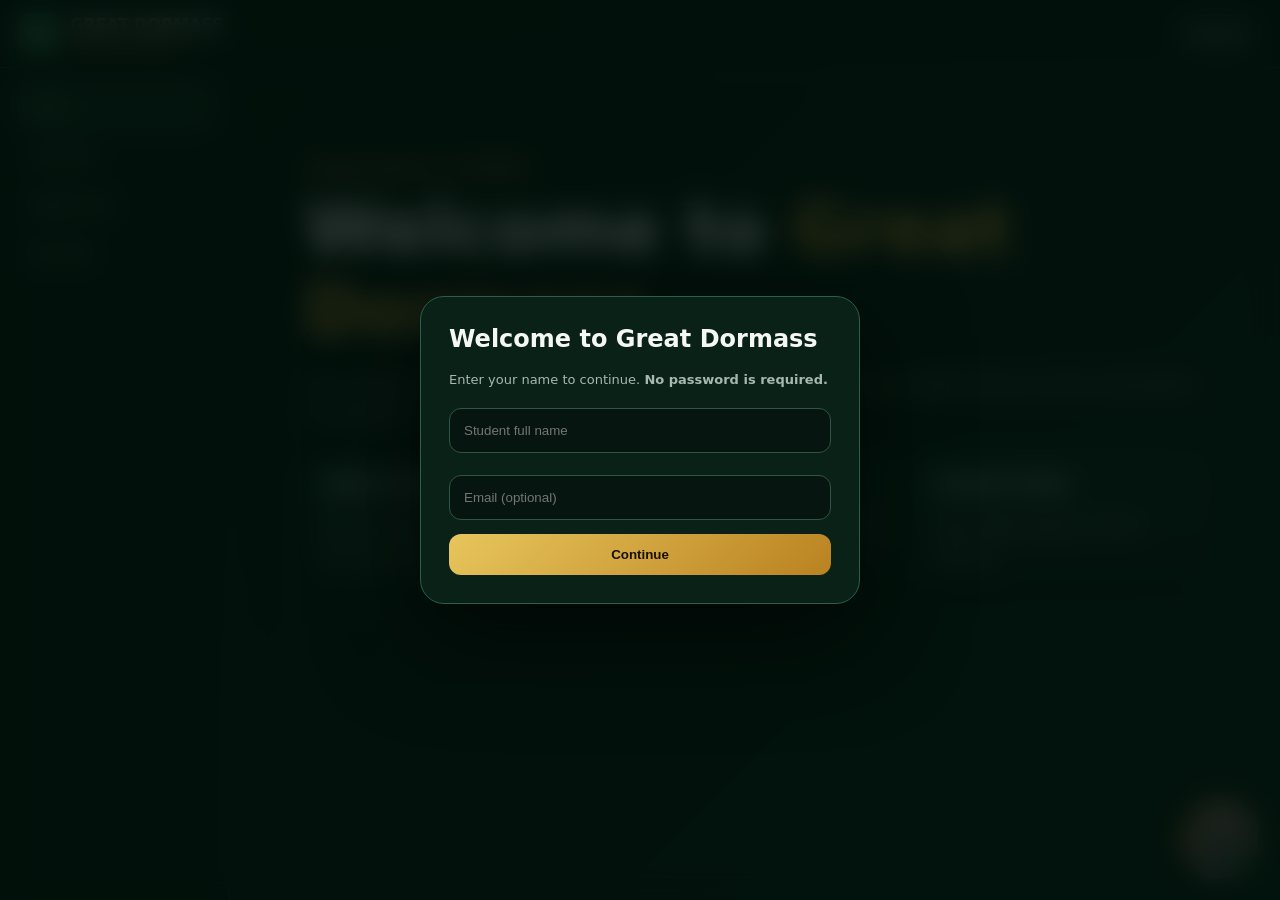
<file: index.html>
<!doctype html>
<html lang="en">
<head>
<meta charset="utf-8">
<meta name="viewport" content="width=device-width,initial-scale=1">
<title>Great Dormass Student Website — Justice AI</title>
<style>
:root{--green:#0b5d3b;--green2:#0f7a4d;--gold:#d8a83e;--bg:#06140f;--panel:#0b2118;--text:#f4f7f4;--muted:#a8b8af;--line:#234536}
*{box-sizing:border-box}html,body{margin:0;height:100%;font-family:Inter,system-ui,Arial;background:linear-gradient(135deg,#04110c,#092319);color:var(--text)}
body{overflow:hidden}.app{height:100dvh;display:flex;flex-direction:column}
.top{height:68px;flex:0 0 68px;display:flex;align-items:center;justify-content:space-between;padding:0 18px;border-bottom:1px solid var(--line);background:#06170fdd;backdrop-filter:blur(18px)}
.brand{display:flex;align-items:center;gap:10px}.logo{width:42px;height:42px;border-radius:12px;background:var(--green);display:grid;place-items:center;font-weight:900;color:#fff}.brand b{display:block}.brand small{color:var(--gold)}
.profile{border:1px solid var(--line);border-radius:999px;padding:8px 12px;background:#0b2017}
.main{flex:1;min-height:0;display:grid;grid-template-columns:230px 1fr}
.side{padding:18px;border-right:1px solid var(--line);background:#06170f}
.nav{display:grid;gap:8px}.nav button{border:1px solid transparent;background:transparent;color:#dbe7df;text-align:left;padding:12px;border-radius:12px;cursor:pointer}.nav button:hover,.nav button.active{background:#0d2e21;border-color:#275740}
.content{position:relative;overflow:hidden}.screen{height:100%;overflow:auto;padding:28px;display:none}.screen.active{display:block}
.hero{max-width:900px;margin:auto;padding-top:7vh}.hero h1{font-size:clamp(38px,6vw,70px);margin:10px 0}.hero span{color:var(--gold)}.hero p{color:var(--muted);font-size:18px;line-height:1.7}.cards{display:grid;grid-template-columns:repeat(3,1fr);gap:14px;margin-top:25px}.card{background:linear-gradient(180deg,#0d2b20,#081a13);border:1px solid var(--line);border-radius:18px;padding:18px}
.ai-fab{position:fixed;right:22px;bottom:22px;width:76px;height:76px;border-radius:50%;padding:3px;background:linear-gradient(135deg,var(--gold),#fff0a5,var(--green2));border:0;box-shadow:0 12px 40px #0009;cursor:pointer;z-index:30}.ai-fab img{width:100%;height:100%;object-fit:cover;object-position:center top;border-radius:50%}.ai-fab:after{content:"";position:absolute;right:4px;bottom:5px;width:14px;height:14px;border-radius:50%;background:#20d27a;border:3px solid #082016}
.login{position:fixed;inset:0;background:#02100bcc;backdrop-filter:blur(14px);z-index:50;display:grid;place-items:center;padding:20px}.login-card{width:min(440px,100%);background:#0a2118;border:1px solid #2a6047;border-radius:24px;padding:28px;box-shadow:0 30px 100px #0009}.login-card h2{margin-top:0}.login-card input{width:100%;padding:14px;border-radius:12px;border:1px solid #315542;background:#06150f;color:#fff;margin:8px 0 14px}.btn{border:0;border-radius:12px;padding:13px 16px;font-weight:800;cursor:pointer}.primary{background:linear-gradient(135deg,#e8c55d,#b98220);color:#171006;width:100%}.muted{color:var(--muted);font-size:13px}

.chat{position:fixed;inset:0;background:#04120d;z-index:40;display:none;flex-direction:column}.chat.open{display:flex}.chat-head{height:70px;flex:0 0 70px;border-bottom:1px solid var(--line);display:flex;align-items:center;gap:12px;padding:10px 16px;background:#071b13}.chat-head img{width:48px;height:48px;border-radius:50%;object-fit:cover;object-position:center top;border:2px solid var(--gold)}.chat-title{flex:1}.chat-title b{display:block}.online{font-size:11px;color:#45dc8c}.icon-btn{background:#10291e;border:1px solid var(--line);color:#fff;border-radius:10px;padding:10px;cursor:pointer}
.messages{flex:1;overflow:auto;padding:24px;display:flex;flex-direction:column;gap:14px;max-width:950px;width:100%;margin:auto}.msg{max-width:min(760px,85%);padding:13px 15px;border-radius:16px;line-height:1.55;white-space:pre-wrap}.ai{align-self:flex-start;background:#10291e;border:1px solid #214b39}.me{align-self:flex-end;background:#14643f}.composer{padding:14px;border-top:1px solid var(--line);background:#06170f}.composer-inner{max-width:950px;margin:auto;display:flex;gap:8px;align-items:end}.composer textarea{flex:1;min-height:52px;max-height:140px;resize:none;background:#091c14;color:#fff;border:1px solid #2a4e3d;border-radius:16px;padding:14px;font:inherit}.send{background:var(--gold);color:#181105;border:0;border-radius:14px;padding:14px 17px;font-weight:900;cursor:pointer}.voice.on{background:#a52c2c}.gallery{display:none}.history{display:none;position:absolute;left:0;top:70px;bottom:0;width:300px;background:#071a12;border-right:1px solid var(--line);z-index:3;padding:15px;overflow:auto}.history.open{display:block}.history-item{padding:11px;border-radius:10px;background:#0b2419;margin-bottom:8px;cursor:pointer;color:#dbe7df;font-size:13px}.history-item button{float:right;background:none;border:0;color:#aaa;cursor:pointer}
@media(max-width:800px){.main{grid-template-columns:1fr}.side{display:none}.screen{padding:20px}.cards{grid-template-columns:1fr}.ai-fab{width:66px;height:66px;right:15px;bottom:15px}.chat .messages{padding:15px}.history{width:85%}}
</style>
</head>
<body>
<div class="app">
<header class="top"><div class="brand"><div class="logo">GD</div><div><b>GREAT DORMASS</b><small>Student Website</small></div></div><div class="profile" id="profileName">Student</div></header>
<div class="main">
<aside class="side"><div class="nav">
<button class="active" data-screen="home">Home</button><button data-screen="academics">Academics</button><button data-screen="library">Digital Library</button><button data-screen="profile">My Profile</button>
</div></aside>
<main class="content">
<section class="screen active" id="home"><div class="hero"><small style="color:var(--gold);letter-spacing:.2em;font-weight:900">KNOWLEDGE IS POWER</small><h1>Welcome to <span>Great Dormass</span></h1><p>Your student platform for school information, academic resources, digital library access and Justice AI assistance.</p><div class="cards"><div class="card"><b>Digital Library</b><p class="muted">Access learning resources for your studies.</p></div><div class="card"><b>Justice AI</b><p class="muted">Tap the floating AI profile to ask questions.</p></div><div class="card"><b>Student Profile</b><p class="muted">Your login stays on this device.</p></div></div></div></section>
<section class="screen" id="academics"><h2>Academics</h2><p class="muted">Programmes, subjects, notes and study resources.</p></section>
<section class="screen" id="library"><h2>Digital Library</h2><p class="muted">Year 1, Year 2 and Year 3 learning resources can be connected here.</p></section>
<section class="screen" id="profile"><h2>My Profile</h2><p id="profileDetails" class="muted"></p><button class="btn" onclick="logout()">Log out</button></section>
</main></div>
</div>

<button class="ai-fab" id="openAI" aria-label="Open Justice AI"><img src="justice-ai-profile.jpg" alt="Justice AI"></button>

<div class="login" id="login">
<div class="login-card"><h2>Welcome to Great Dormass</h2><p class="muted">Enter your name to continue. <b>No password is required.</b></p><input id="studentName" placeholder="Student full name" autocomplete="name"><input id="studentEmail" placeholder="Email (optional)" type="email" autocomplete="email"><button class="btn primary" id="continue">Continue</button></div>
</div>

<section class="chat" id="chat">
<header class="chat-head"><img src="justice-ai-profile.jpg" alt="Justice AI"><div class="chat-title"><b>Justice AI</b><span class="online">● Online</span></div><button class="icon-btn" id="historyBtn">☰ History</button><label class="icon-btn" title="Read answers aloud" style="font-size:12px"><input id="speakToggle" type="checkbox" style="accent-color:#d8a83e"> 🔊</label><button class="icon-btn" id="newChat">＋</button><button class="icon-btn" id="closeAI">✕</button></header>
<div class="history" id="history"></div>
<div class="messages" id="messages"></div>
<div class="composer"><div class="composer-inner"><input class="gallery" id="gallery" type="file" accept="image/*" multiple><button class="icon-btn" id="galleryBtn" title="Choose photos">📷</button><button class="icon-btn voice" id="voiceBtn" title="Voice chat">🎙️</button><textarea id="input" placeholder="Message Justice AI…"></textarea><button class="send" id="send">Send</button></div></div>
</section>

<script>
const $=s=>document.querySelector(s);
let user=JSON.parse(localStorage.getItem("gdStudent")||"null");
let chats=JSON.parse(localStorage.getItem("gdChats")||"[]");
let current=JSON.parse(localStorage.getItem("gdCurrentChat")||"null");
if(!current){current={id:crypto.randomUUID(),title:"New chat",messages:[]};}
function save(){localStorage.setItem("gdChats",JSON.stringify(chats));localStorage.setItem("gdCurrentChat",JSON.stringify(current));}
function showUser(){if(user){$("#login").style.display="none";$("#profileName").textContent=user.name;$("#profileDetails").textContent=`Name: ${user.name}${user.email?" • Email: "+user.email:""} • Password: not required`;}}
showUser();
$("#continue").onclick=()=>{const name=$("#studentName").value.trim();if(!name)return alert("Enter your name.");user={name,email:$("#studentEmail").value.trim()};localStorage.setItem("gdStudent",JSON.stringify(user));showUser();};
function render(){const box=$("#messages");box.innerHTML="";if(!current.messages.length){box.innerHTML='<div class="msg ai">Hello! I’m Justice AI for Great Dormass. I’m happy to help with schoolwork, maths, science, writing, coding, general knowledge, ideas and much more. Ask me anything — I’ll do my best and explain clearly.</div>';return}for(const m of current.messages){const d=document.createElement("div");d.className="msg "+(m.role==="user"?"me":"ai");d.textContent=m.text;box.appendChild(d)}box.scrollTop=box.scrollHeight;}
function renderHistory(){const h=$("#history");h.innerHTML="<h3>Chat history</h3>";for(const c of chats.slice().reverse()){const row=document.createElement("div");row.className="history-item";row.textContent=c.title||"Chat";const del=document.createElement("button");del.textContent="🗑";del.onclick=(e)=>{e.stopPropagation();chats=chats.filter(x=>x.id!==c.id);save();renderHistory()};row.appendChild(del);row.onclick=()=>{current=JSON.parse(JSON.stringify(c));save();render();$("#history").classList.remove("open")};h.appendChild(row)}}
$("#openAI").onclick=()=>{$("#chat").classList.add("open");render();};
$("#closeAI").onclick=()=>$("#chat").classList.remove("open");
$("#historyBtn").onclick=()=>{$("#history").classList.toggle("open");renderHistory()};
$("#newChat").onclick=()=>{if(current.messages.length){chats.push(current);};current={id:crypto.randomUUID(),title:"New chat",messages:[]};save();render();renderHistory()};
$("#send").onclick=send;
$("#input").addEventListener("keydown",e=>{if(e.key==="Enter"&&!e.shiftKey){e.preventDefault();send()}});
async function send(){
 const text=$("#input").value.trim(); const file=$("#gallery").files[0];
 if(!text&&!file)return;
 current.messages.push({role:"user",text:text||(file?"Please describe this image.":"")});
 if(current.title==="New chat")current.title=(text||"Image question").slice(0,42);
 $("#input").value=""; $("#gallery").value="";
 const wait=document.createElement("div");wait.className="msg ai";wait.textContent="I’m thinking…";wait.id="thinking";$("#messages").appendChild(wait);$("#messages").scrollTop=$("#messages").scrollHeight;save();
 try{
  let imageData=null;
  if(file) imageData=await new Promise((resolve,reject)=>{const r=new FileReader();r.onload=()=>resolve(r.result);r.onerror=reject;r.readAsDataURL(file);});
  const history=current.messages.slice(-18).map(m=>({role:m.role==="assistant"?"assistant":"user",text:m.text}));
  const response=await fetch("/api/chat",{method:"POST",headers:{"Content-Type":"application/json"},body:JSON.stringify({messages:history,image:imageData,studentName:user?.name||"student"})});
  const data=await response.json(); if(!response.ok)throw new Error(data.error||"The AI service could not answer right now.");
  current.messages.push({role:"assistant",text:data.answer||"Sorry, I couldn't form an answer. Please try again."});
  if(data.answer&&$("#speakToggle")?.checked&&window.speechSynthesis){const u=new SpeechSynthesisUtterance(data.answer);window.speechSynthesis.speak(u);}
 }catch(err){current.messages.push({role:"assistant",text:"I’m sorry — I couldn’t reach the AI service. Please check your internet connection and that the site owner has configured OPENAI_API_KEY in Vercel. Details: "+err.message});}
 save();render();
}
$("#galleryBtn").onclick=()=>$("#gallery").click();
$("#gallery").onchange=()=>{if($("#gallery").files.length)$("#input").value+=" [Photo attached: "+$("#gallery").files[0].name+"]";};
let recognition;
if("webkitSpeechRecognition" in window || "SpeechRecognition" in window){const R=window.SpeechRecognition||window.webkitSpeechRecognition;recognition=new R();recognition.continuous=false;recognition.interimResults=false;recognition.lang="en-GH";recognition.onresult=e=>{$("#input").value+=(($("#input").value?" ":"")+e.results[0][0].transcript)};recognition.onend=()=>$("#voiceBtn").classList.remove("on");}
$("#voiceBtn").onclick=()=>{if(!recognition){alert("Voice chat is not supported by this browser.");return}$("#voiceBtn").classList.add("on");recognition.start();};
function logout(){localStorage.removeItem("gdStudent");location.reload();}
render();
</script>
</body>
</html>
</file>
